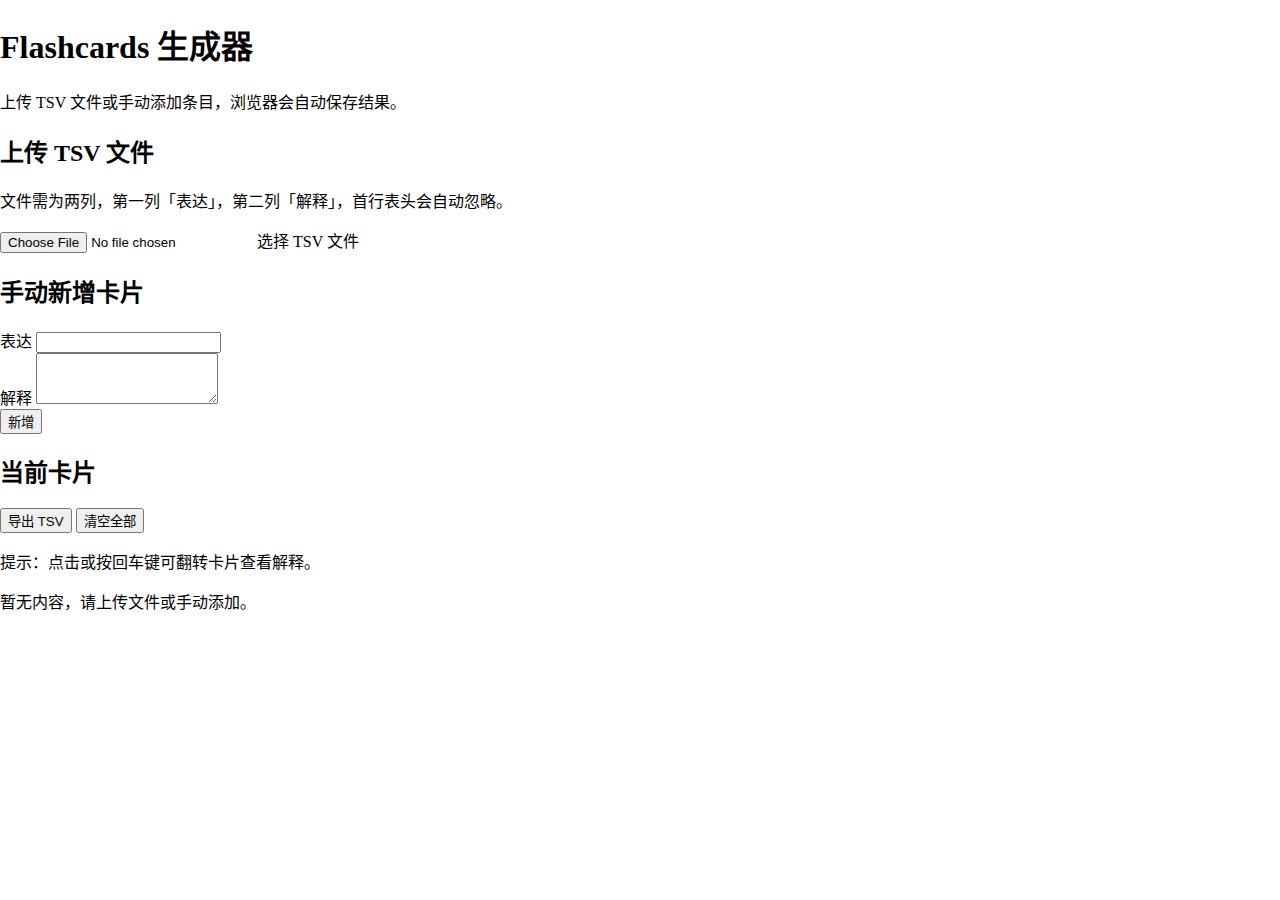
<file: index.html>
<!DOCTYPE html>
<html lang="zh-CN">
  <head>
    <meta charset="utf-8" />
    <meta name="viewport" content="width=device-width, initial-scale=1" />
    <title>TSV Flashcards</title>
    <link rel="stylesheet" href="static/style.css" />
  </head>
  <body>
    <header>
      <h1>Flashcards 生成器</h1>
      <p>上传 TSV 文件或手动添加条目，浏览器会自动保存结果。</p>
    </header>
    <main>
      <section class="panel">
        <h2>上传 TSV 文件</h2>
        <p class="hint">文件需为两列，第一列「表达」，第二列「解释」，首行表头会自动忽略。</p>
        <label class="file-input">
          <input type="file" id="tsv-input" accept=".tsv,text/tab-separated-values" />
          <span>选择 TSV 文件</span>
        </label>
      </section>

      <section class="panel">
        <h2>手动新增卡片</h2>
        <form id="manual-form">
          <div class="field">
            <label for="expression">表达</label>
            <input id="expression" name="expression" type="text" required />
          </div>
          <div class="field">
            <label for="explanation">解释</label>
            <textarea id="explanation" name="explanation" rows="3" required></textarea>
          </div>
          <button type="submit">新增</button>
        </form>
      </section>

      <section class="panel">
        <div class="panel-header">
          <h2>当前卡片</h2>
          <div class="panel-actions">
            <button id="export-button" type="button">导出 TSV</button>
            <button id="clear-button" type="button" class="danger">清空全部</button>
          </div>
        </div>
        <p class="panel-note">提示：点击或按回车键可翻转卡片查看解释。</p>
        <p id="empty-state" class="empty">暂无内容，请上传文件或手动添加。</p>
        <div id="cards" class="flashcards" aria-live="polite"></div>
      </section>
    </main>

    <div id="toast" role="status" aria-live="polite"></div>

    <script src="static/app.js"></script>
  </body>
</html>
</file>
<file: static/style.css>
:root {
  color-scheme: light dark;

}

body {
  margin: 0;
  padding: 0;

}

main {
  max-width: 960px;

  }
}
</file>
